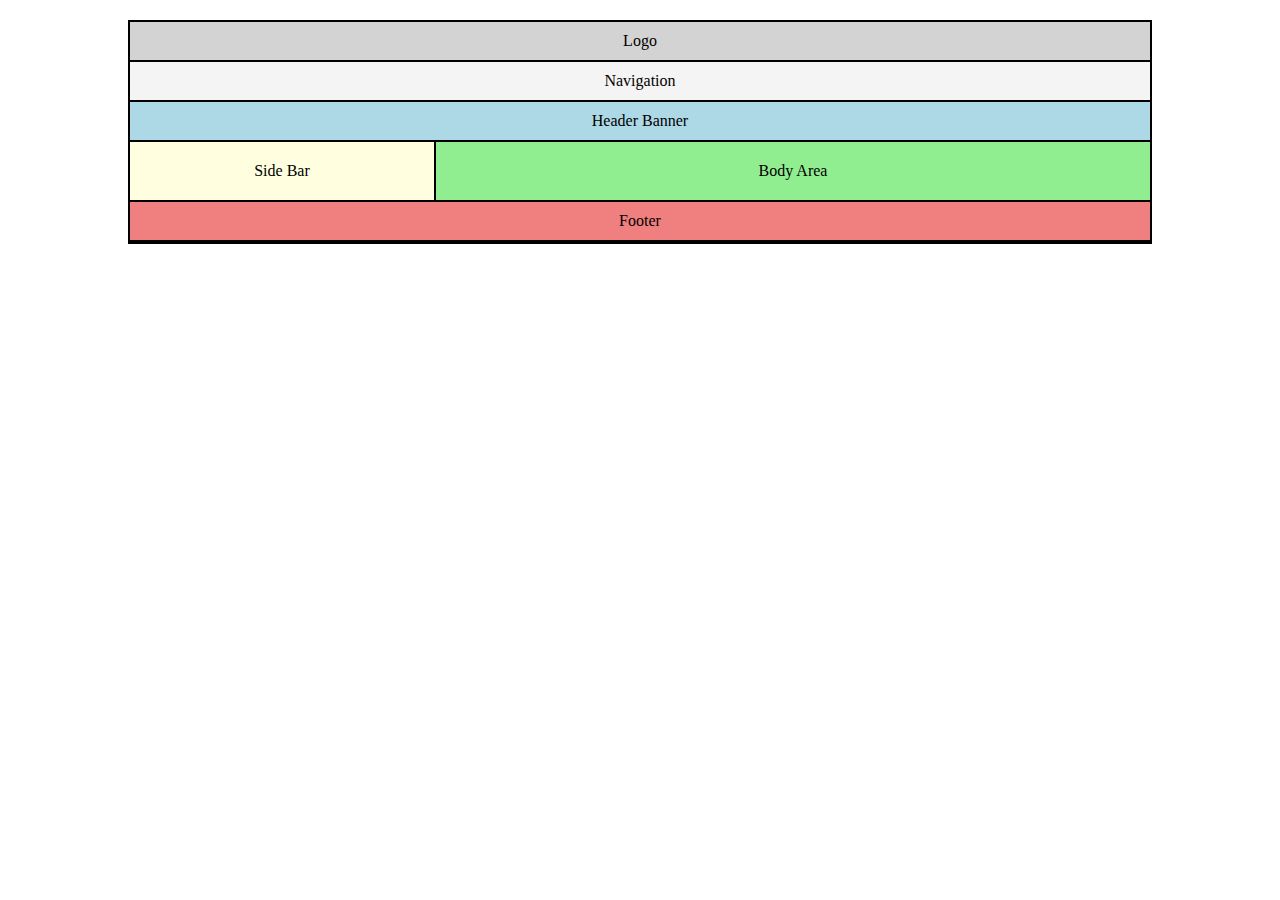
<file: Reports/index.html>
<html lang="en">

<head>
    <meta charset="UTF-8">
    <meta name="viewport" content="width=device-width, initial-scale=1.0">
    <title>Web Page Layout</title>
    <link rel="stylesheet" href="web.css">
</head>
<body>
    <div class="container">
        <div class="logo">Logo</div>
        <div class="navigation">Navigation</div>
        <div class="header-banner">Header Banner</div>
        <div class="content">
            <div class="sidebar">Side Bar</div>
            <div class="body-area">Body Area</div>
        </div>
        <div class="footer">Footer</div>
    </div>

</body>

</html>
</file>
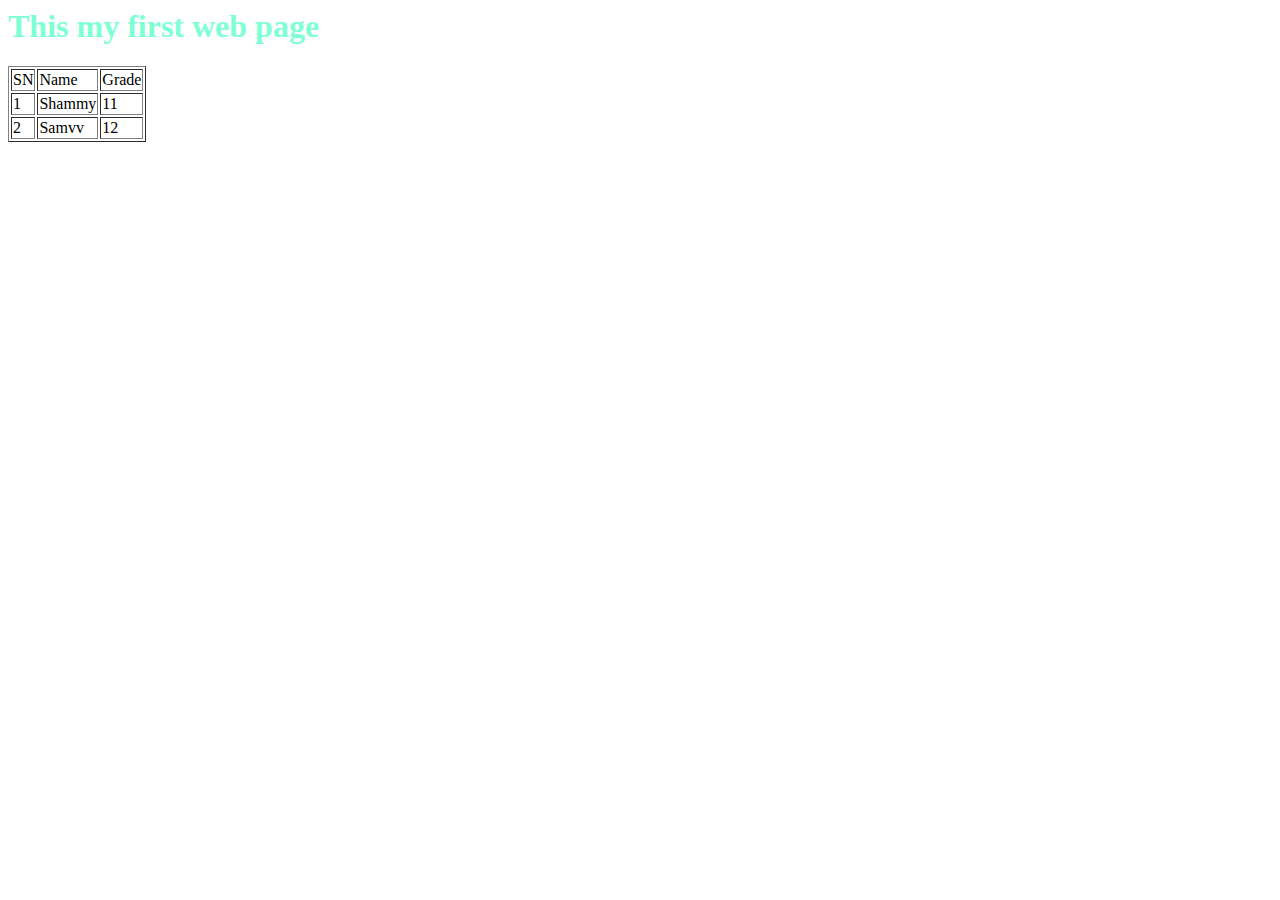
<file: web.html>
<html lang="en">
<head>
    <meta charset="UTF-8">
    <meta name="viewport" content="width=device-width, initial-scale=1.0">
    <title>Document</title>
</head>
<body>
    <link rel="stylesheet" href="style.css">
    <h1>This my first web page</h1>
    <table border="1" >
        <tr>
            <td>SN</td>
            <td>Name</td>
            <td>Grade</td>
        </tr>
        <tr>
            <td>1</td>
            <td>Shammy</td>
            <td>11</td>
        </tr>
        <tr>
            <td>2</td>
            <td>Samvv</td>
            <td>12</td>
        </tr>
    </table>
</body>
</html>
</file>
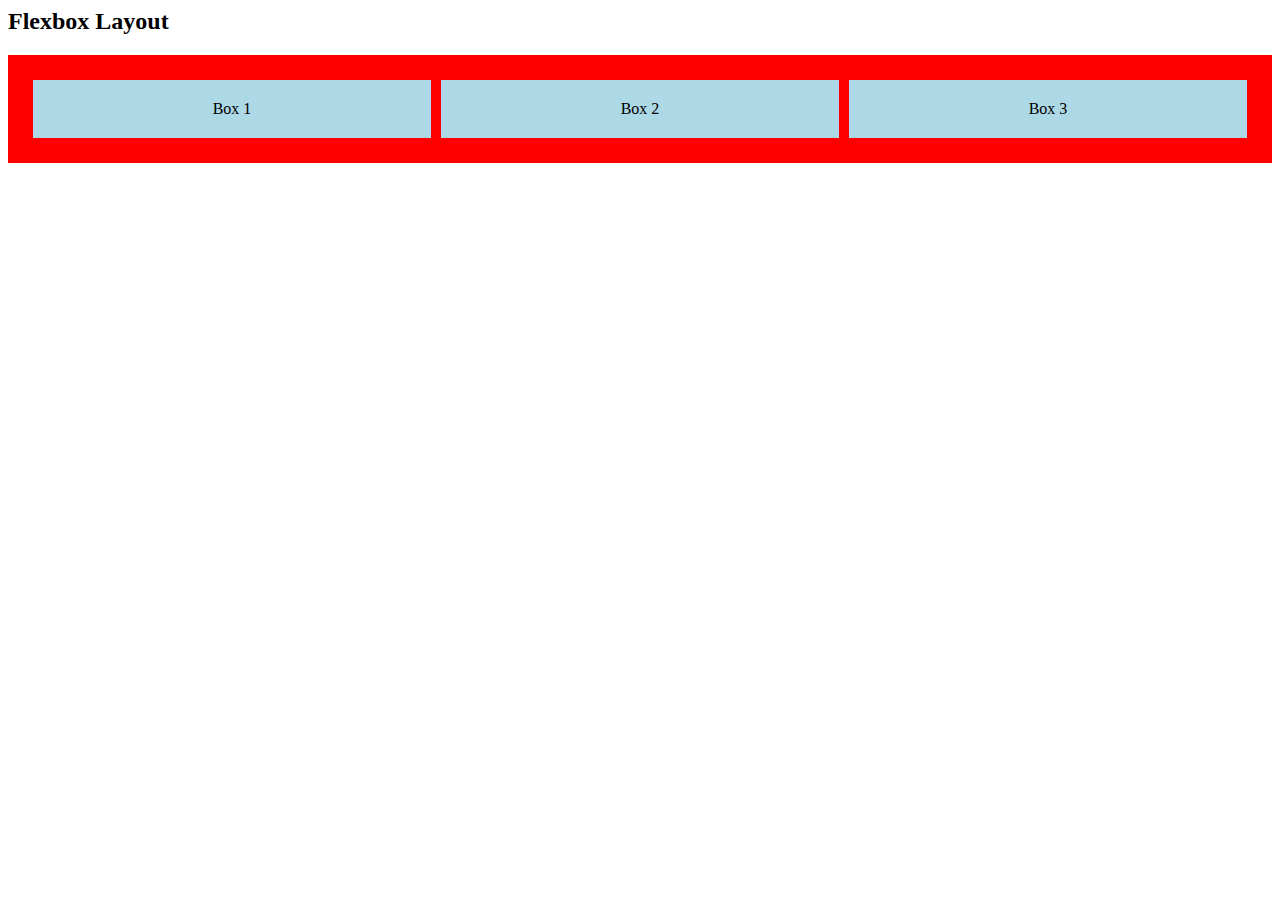
<file: Reports/flexbox.html>
<html lang="en">
<head>
    <meta charset="UTF-8">
    <meta name="viewport" content="width=device-width, initial-scale=1.0">
    <title>Flexbox Layout</title>
    <link rel="stylesheet" href="style.css">
</head>
<body>
    <h2>Flexbox Layout</h2>
    <div class="flex-container">
        <div class="box">Box 1</div>
        <div class="box">Box 2</div>
        <div class="box">Box 3</div>
    </div>

</body>
</html>
</file>
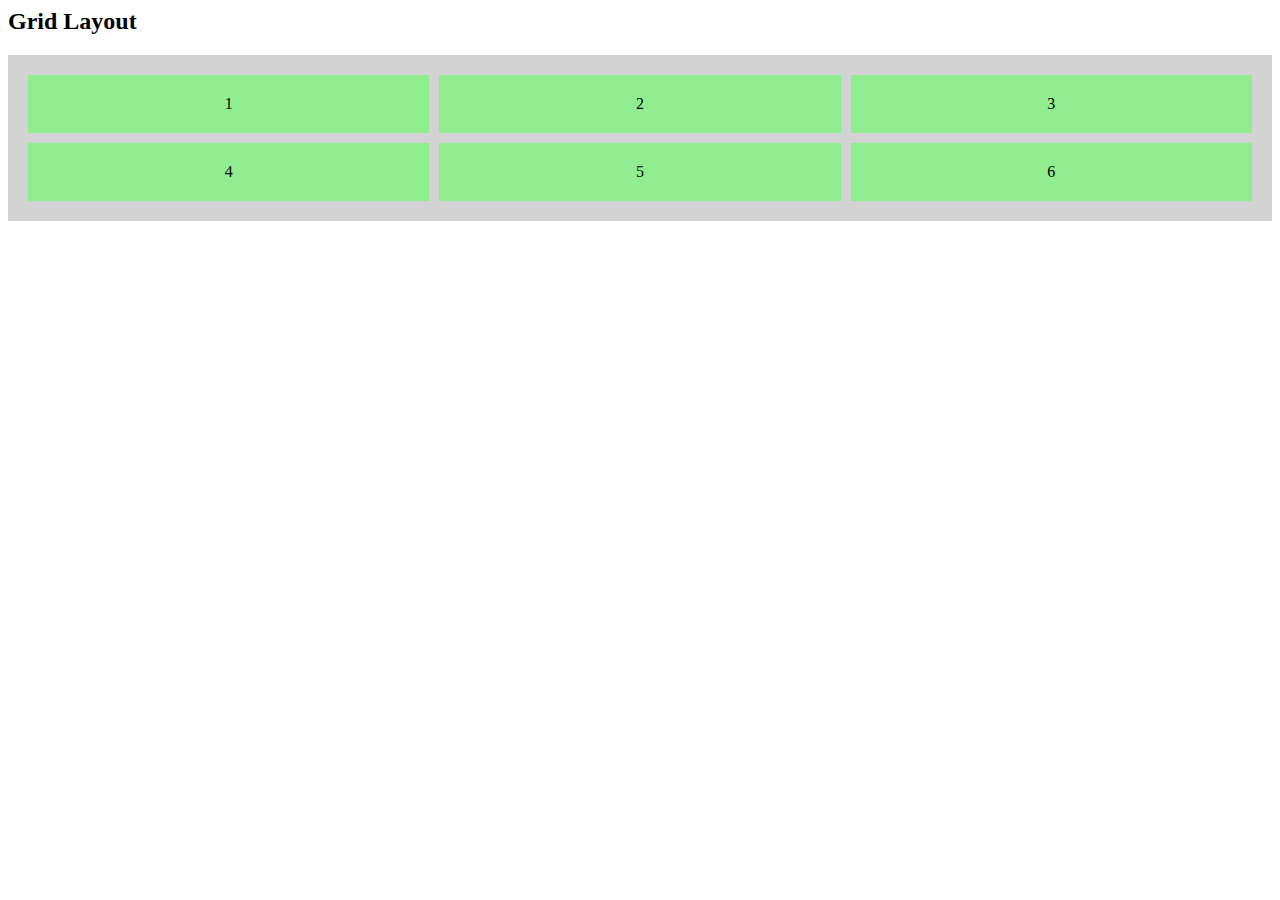
<file: Reports/grid.html>
<html lang="en">
<head>
    <meta charset="UTF-8">
    <meta name="viewport" content="width=device-width, initial-scale=1.0">
    <title>Grid Layout</title>
    <link rel="stylesheet" href="stll.css">
</head>
<body>
    <h2>Grid Layout</h2>
    <div class="grid-container">
        <div class="grid-item">1</div>
        <div class="grid-item">2</div>
        <div class="grid-item">3</div>
        <div class="grid-item">4</div>
        <div class="grid-item">5</div>
        <div class="grid-item">6</div>
    </div>

</body>
</html>
</file>
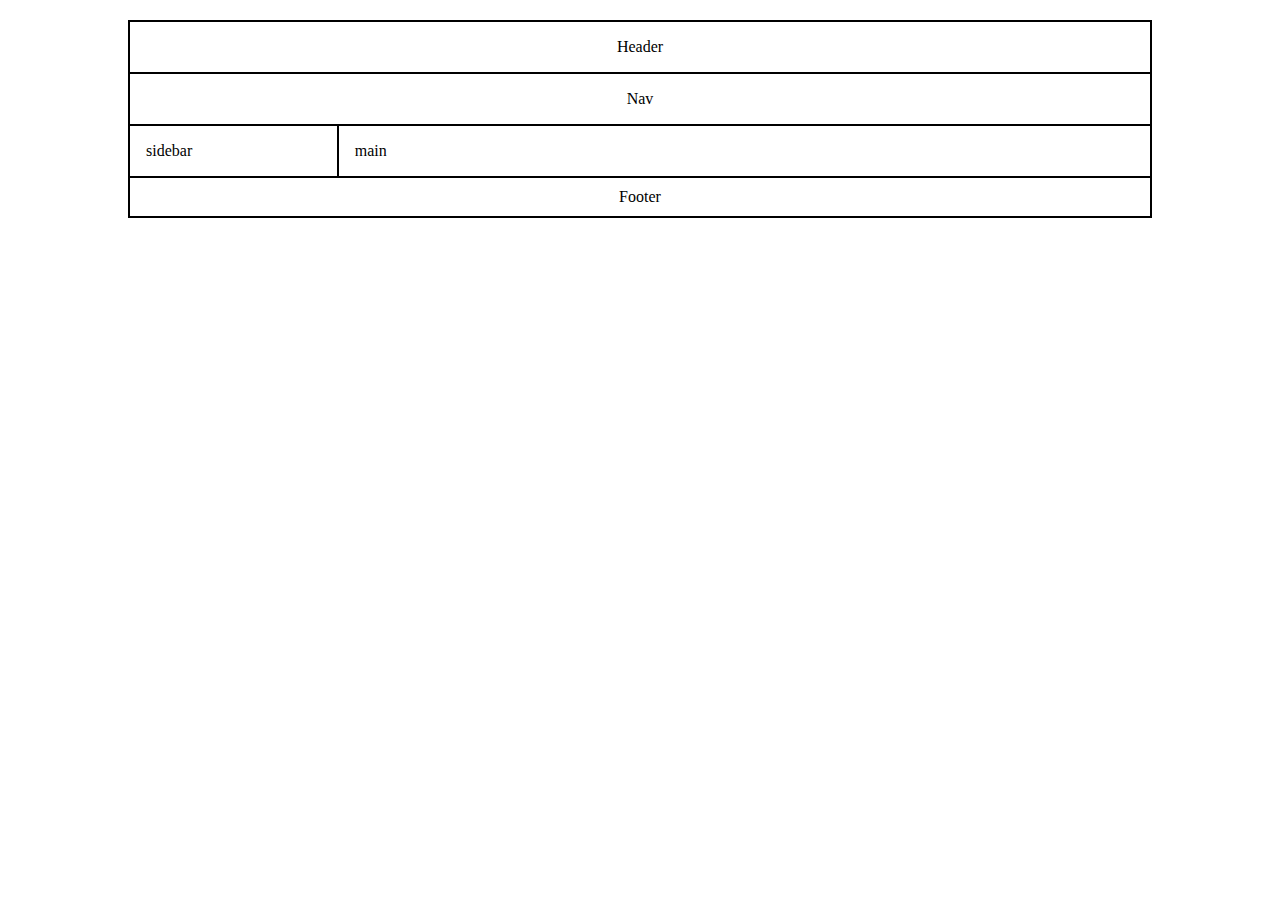
<file: Reports/layout.html>
<html lang="en">

<head>
    <meta charset="UTF-8">
    <meta name="viewport" content="width=device-width, initial-scale=1.0">
    <title>Web Page Layout</title>
    <link rel="stylesheet" href="lyp.css">
</head>

<body>
    <div class="container">
        <div class="HD">Header</div>
        <div class="NV">Nav</div>

        <div class="content">
            <div class="sidebar">sidebar</div>
            <div class="main">main</div>
        </div>
        <div class="footer">Footer</div>
    </div>

</body>

</html>
</file>
<file: Reports/web.css>
* {
    margin: 0;
    padding: 0;
    box-sizing: border-box;
}

.container {
    width: 80%;
    margin: 20px auto;
    border: 2px solid black;
}

.logo, .navigation, .header-banner, .footer {
    width: 100%;
    text-align: center;
    padding: 10px;
    border-bottom: 2px solid black;
}

.logo {
    background-color: lightgray;
}

.navigation {
    background-color: #f4f4f4;
}

.header-banner {
    background-color: lightblue;
}

.content {
    display: flex;
    border-bottom: 2px solid black;
}

.sidebar {
    width: 30%;
    padding: 20px;
    text-align: center;
    border-right: 2px solid black;
    background-color: lightyellow;
}

.body-area {
    width: 70%;
    padding: 20px;
    text-align: center;
    background-color: lightgreen;
}

.footer {
    background-color: lightcoral;
    padding: 10px;
    text-align: center;
}
</file>
<file: style.css>
h1{
    color: aquamarine;
}
</file>
<file: Reports/style.css>
.flex-container {
    display: flex;
    justify-content: space-between;
    align-items: center;
    background-color: red;
    padding: 20px;
}

.box {
    background-color: lightblue;
    padding: 20px;
    text-align: center;
    flex: 1;
    margin: 5px;
}
@media (max-width: 600px) {
    .flex-container {
        flex-direction: column;
    }
        .box {
        padding: 10px;
        width: 60%;
    }
}
</file>
<file: Reports/stll.css>
.grid-container {
    display: grid;
    grid-template-columns: repeat(3, 1fr);
    grid-template-rows: repeat(2, auto);
    gap: 10px;
    background-color: lightgray;
    padding: 20px;
}

.grid-item {
    background-color: lightgreen;
    padding: 20px;
    text-align: center;
}

@media (max-width: 600px) {
    /* .flex-container {
        flex-direction: column;
    } */

    .grid-container {
        grid-template-columns: repeat(2, 1fr);
        /* Change to 2 columns */
    }

    .box {
        padding: 10px;
        width: 60%;
    }
}
</file>
<file: Reports/lyp.css>
* {
    margin: 0;
    padding: 0;
    box-sizing: border-box;
}

.container {
    width: 80%;
    margin: 20px auto;
    border: 1px solid black;
    
    
}
.HD,.NV, .footer,.main {
    width: 100%;
    text-align: center;
    padding: 16px;
    border: 1px solid black;


}

.main{
    text-align: left;
    border: 1px solid black;
}

.content {
    display: flex;

}

.sidebar{
    width: 25%;
    padding: 16px;
    text-align: left;
    border: 1px solid black;
}
.footer {
    
    padding: 10px;
    text-align: center;
}
@media (max-width: 765px) {
    .content {
        flex-direction: column;
    }

    .sidebar {
        display: none;
    }

    main {
        width: 100%;
    }
}
</file>
